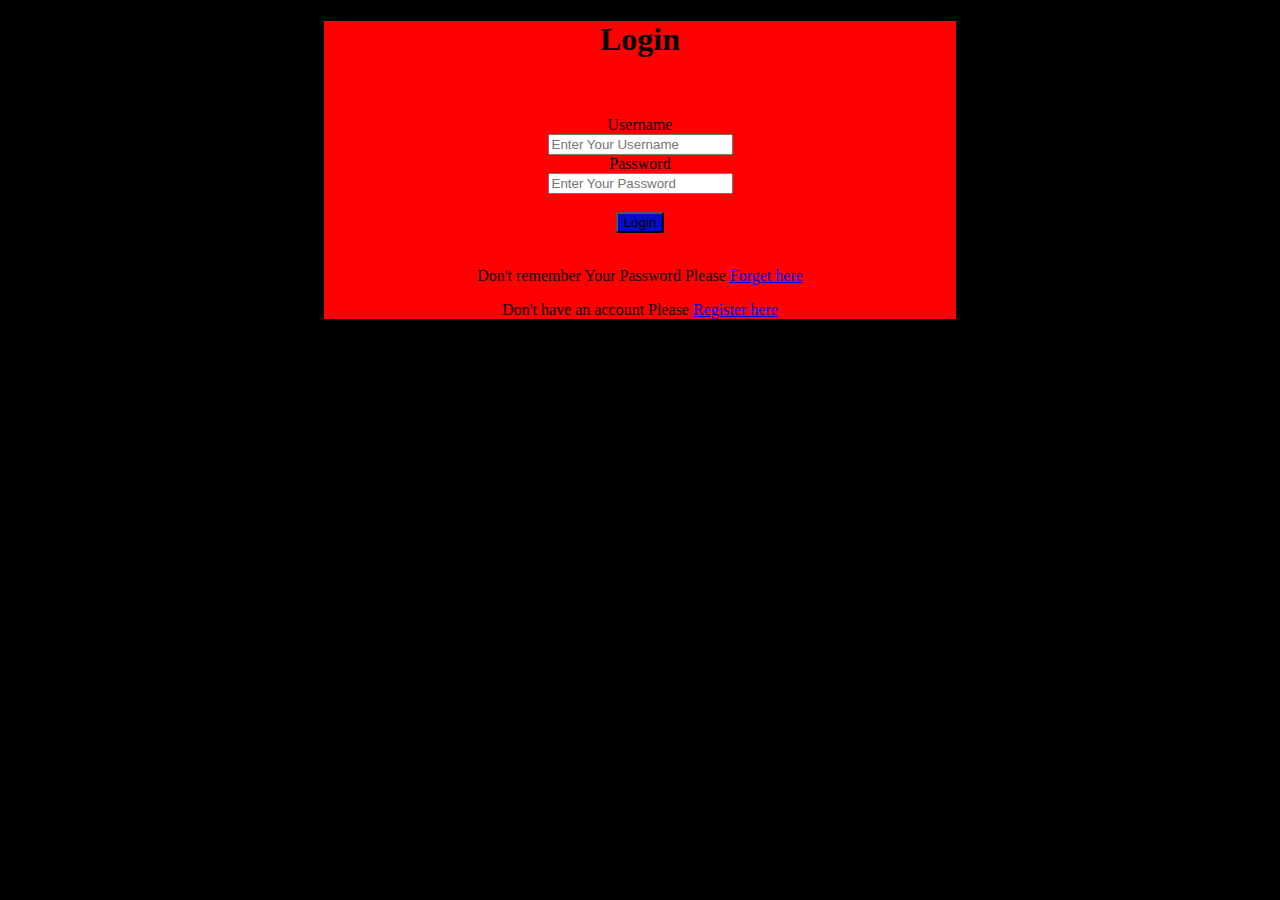
<file: index.html>
<!DOCTYPE html>
<html lang="en">
<head>
    <meta charset="UTF-8">
    <meta http-equiv="X-UA-Compatible" content="IE=edge">
    <meta name="viewport" content="width=device-width, initial-scale=1.0">
    <title>Login</title>
    <!-- Custom css file -->
    <link rel="stylesheet" href="css/style.css"/>
</head>
<body>
<div class="container">
<h1>Login</h1>
<br/> <br/>
<form>
<label> Username</label> <br/>
<input
type="text"
name="Username"
placeholder="Enter Your Username"> <br/>
<label for="Password">Password</label> <br/>
<input
type="Password"
name="Password"
placeholder="Enter Your Password"> <br />
<br/>
<Input
type="submit" value="Login" id="submit-btn"/>
<br /> <br />

<p> Don't remember Your Password Please
<a href="Pages/forget.html"> Forget here</a></p>
<p> Don't have an account Please
<a href="Pages/register.html"> Register here</a>
</p>
</form>
</div>   
</body>
</html>
</file>
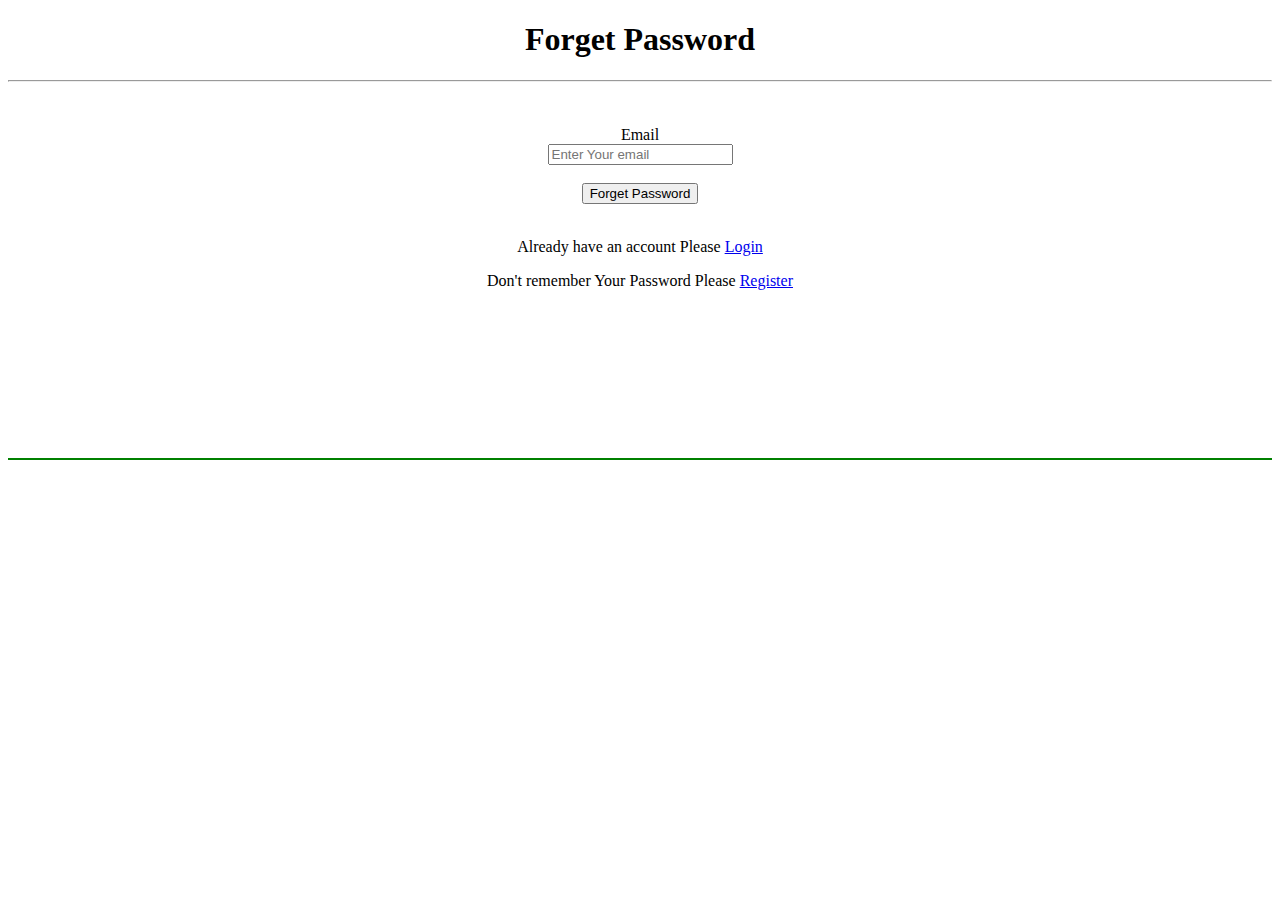
<file: pages/forget.html>
<!DOCTYPE html>
<html lang="en">
<head>
    <meta charset="UTF-8">
    <meta http-equiv="X-UA-Compatible" content="IE=edge">
    <meta name="viewport" content="width=device-width, initial-scale=1.0">
    <title>forget</title>
</head>
<body>
<h1 align="center">Forget Password</h1>
<hr/>
<br/> <br/>
<form align="center">
<label for="Email"> Email</label> <br/>
<input 
type="text"
name="Email"
placeholder="Enter Your email"
requied/> <br/>
<br />
<Input type="submit" value="Forget Password"/>
<br /> <br />
<p> Already have an account Please
<a href="../Index.html">Login</a>
</p>
<p> Don't remember Your Password Please
<a href="register.html">Register</a></p>
<br/>
<br/>
<br/>
<br/>
<br/>
<br/>
<br/>
<br/>
<hr color="Green" />

</form>    
</body>
</html>
</file>
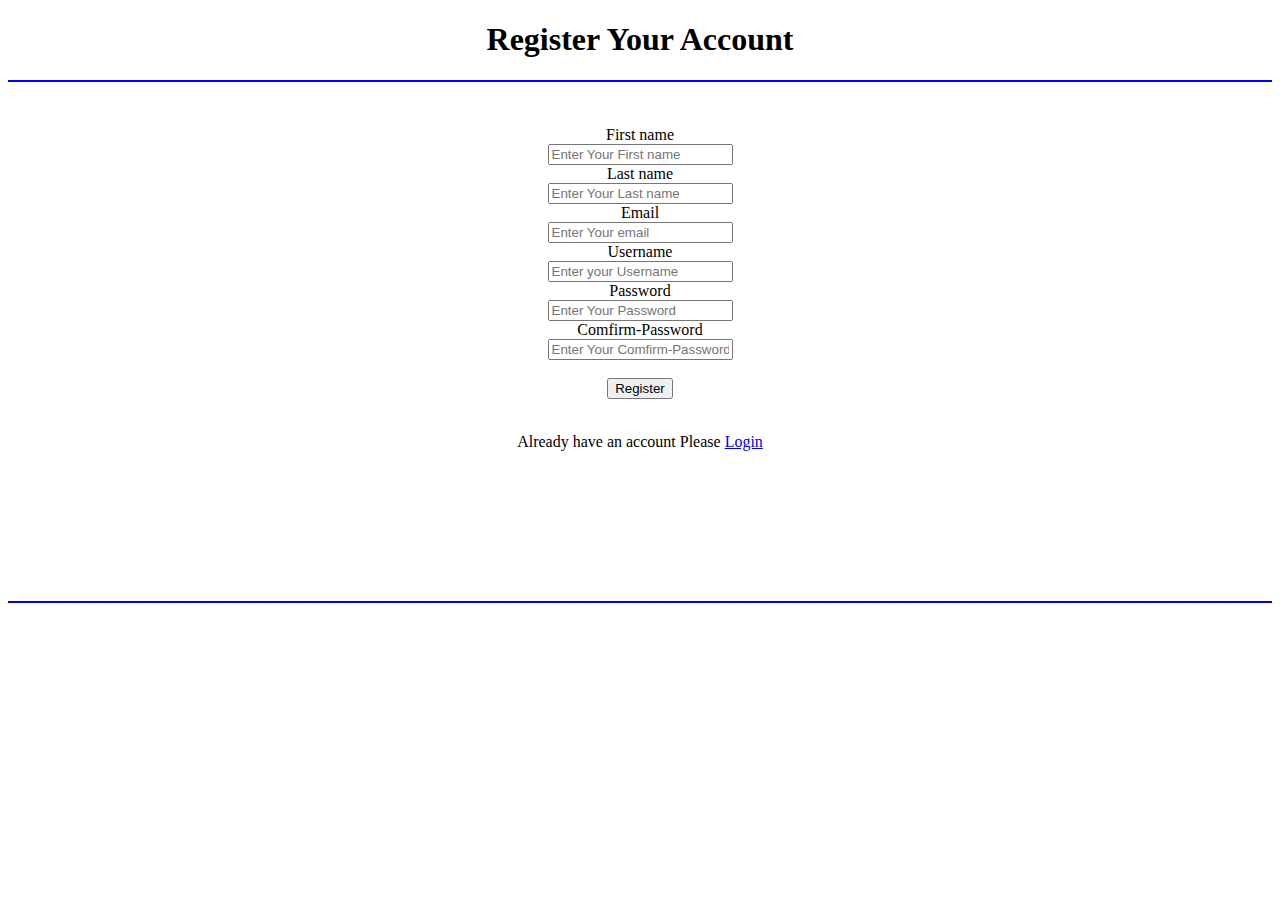
<file: pages/register.html>
<!DOCTYPE html>
<html lang="en">
<head>
    <meta charset="UTF-8">
    <meta http-equiv="X-UA-Compatible" content="IE=edge">
    <meta name="viewport" content="width=device-width, initial-scale=1.0">
    <title>Register Page</title>
</head>
<body>
<h1 align="center">Register Your Account</h1>
<hr color="Blue" />
<br/> <br/>
<form align="center">
<label> First name</labeltyle=> <br/>
<input
type="text"
name="fname"
placeholder="Enter Your First name"> <br/>
<label for="Lname"> Last name</label> <br/>
<input 
type="text"
name="lname"
placeholder="Enter Your Last name"> <br/>
<label  for="email">Email</label>
<br />
<input 
type="email"
name="Username"
placeholder="Enter Your email"
required/>
<br />
<label for="Username">Username</label>
<br/>
<input 
type="text"
name="Username"
placeholder="Enter your Username"> <br />
<label for="Password">Password</label> <br/>
<input 
type="text"
name="Password"
placeholder="Enter Your Password"> <br />

<label for="Comfirm-Password">Comfirm-Password</label> <br/>
<input 
type="Password"
name="Password"
placeholder="Enter Your Comfirm-Password"> <br />

<br/>
<Input type="submit" value="Register"/>
<br /> <br />
<p> Already have an account Please
<a href="../Index.html">Login</a>
</p>

<br/>
<br/>
<br/>
<br/>
<br/>
<br/>
<br/>
<hr color="Blue" />

</form>    
</body>
</html>
</file>
<file: css/style.css>
#submit-btn{
    background-color: rgb(6, 15, 199);
}
#submit-btn:hover {
    background-color: white;
}
input:focus {
    background-color: aqua;
}
.{
    margin: 0;
    padding: 0;
}
body {
    background-color: black;
}
.container{
width: 50%;
background-color: red;
color: black;
margin: auto;
text-align: center;
}
</file>
